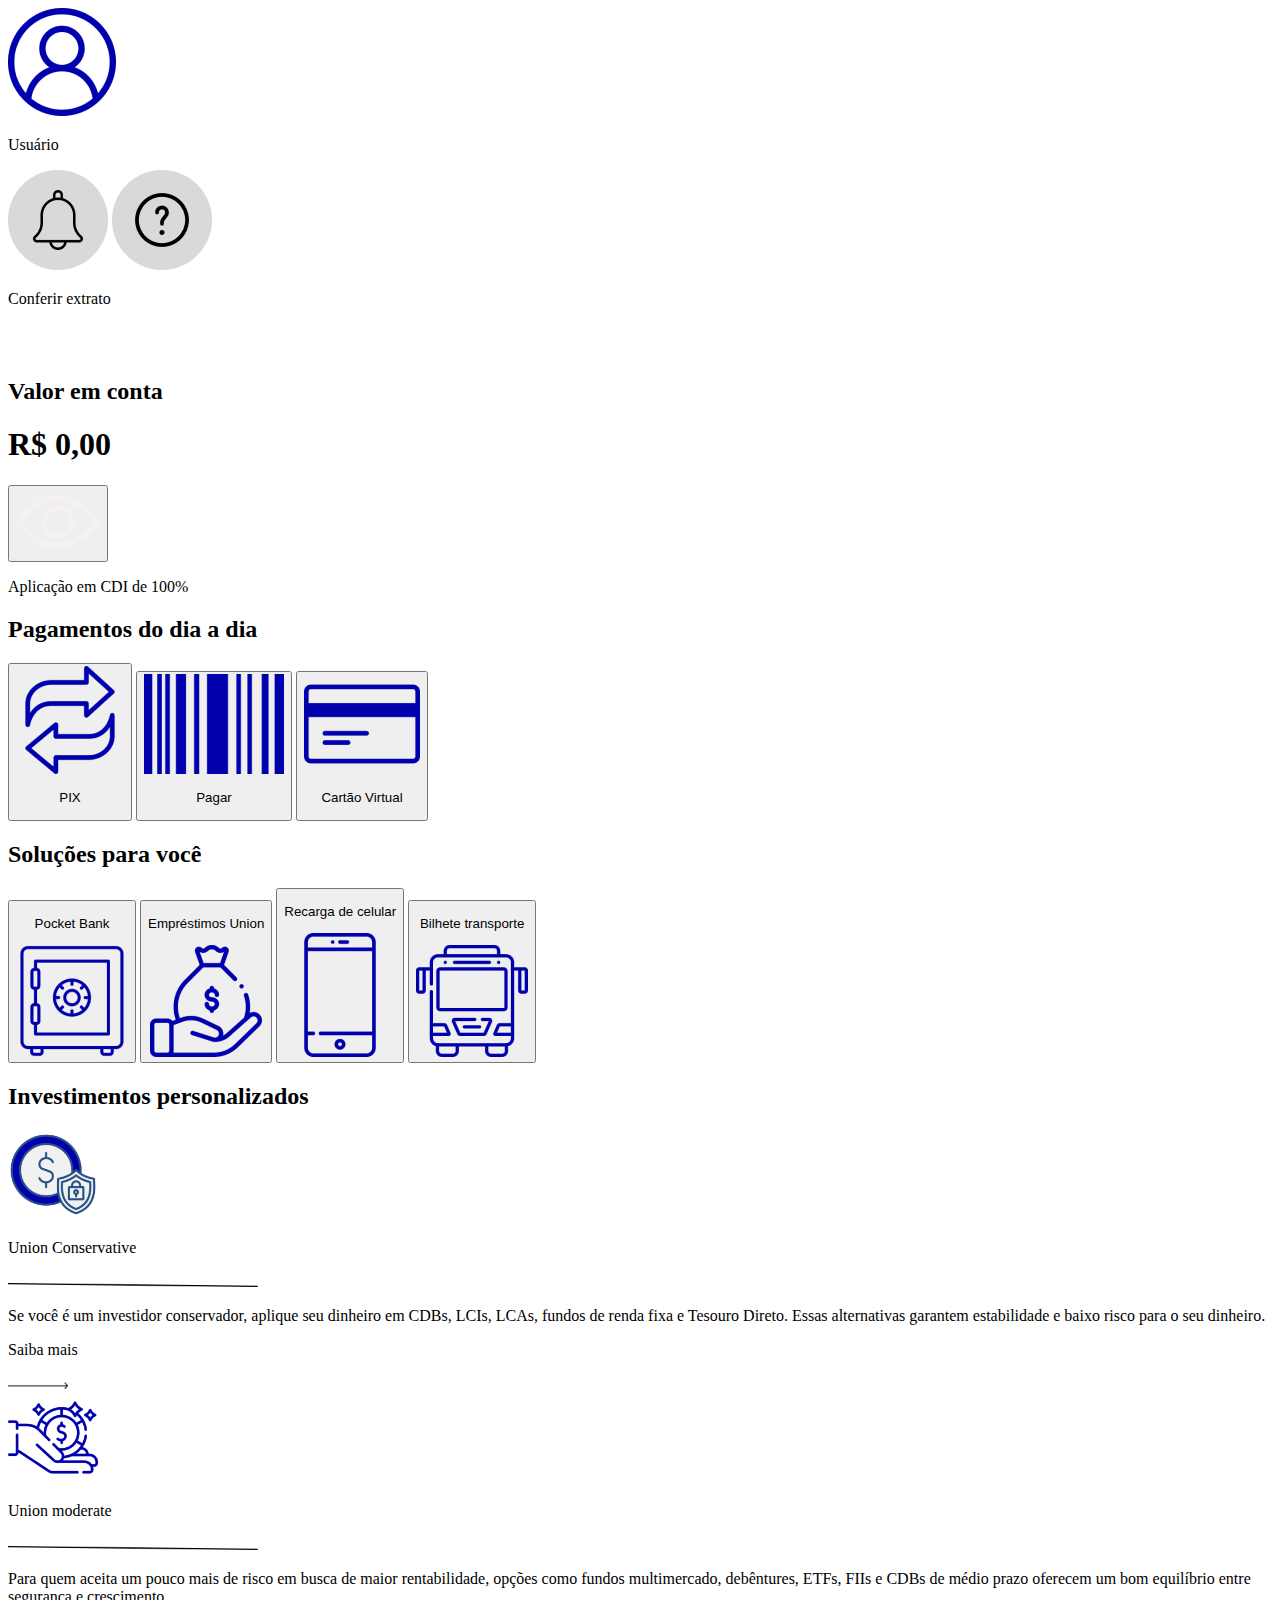
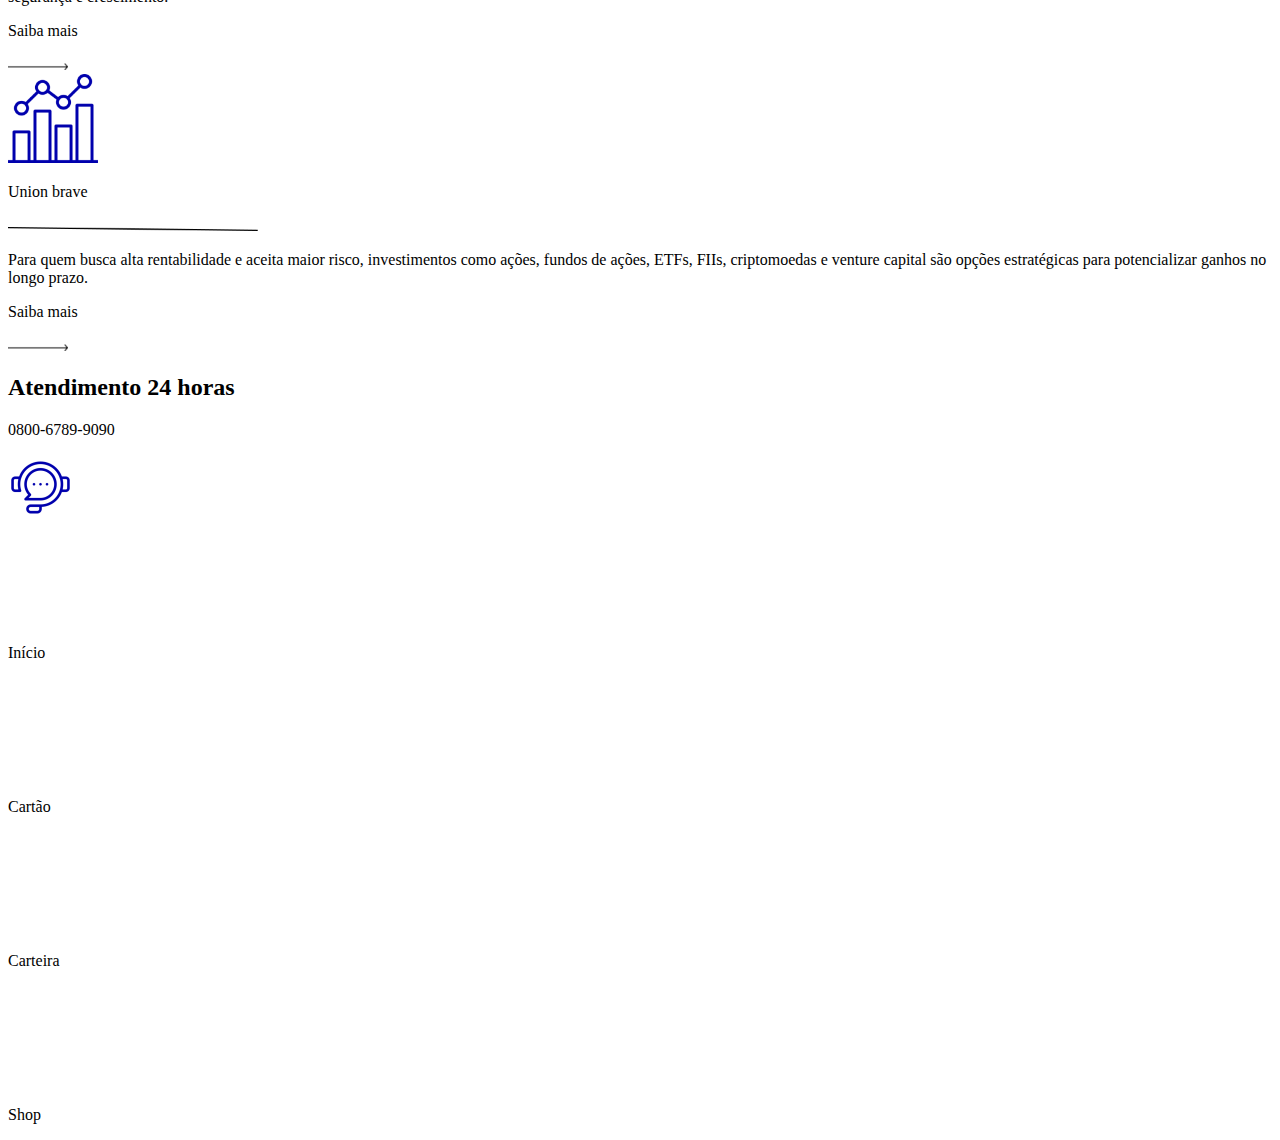
<file: conta.html>
<!DOCTYPE html>
<html lang="pt-br">
<head>
    <meta charset="UTF-8">
    <meta name="viewport" content="width=device-width, initial-scale=1.0">
    <title>Union Bank</title>
    <link rel="stylesheet" href="./css/conta.css">
</head>
<body>
    <header class="acesso__usuario">
        <div class="perfil__usuario">
            <img class="icone" src="./css/images/usuario.png" alt="Ícone de perfil usuário">
            <p id="perfil" class="identificador">Usuário</p>
        </div>
        <div class="opcoes__usuario">
            <img class="icone" src="./css/images/sino.png" alt="Ícone de notificações">
            <img class="icone" src="./css/images/ajuda.png" alt="ícone de ajuda">
        </div>
    </header>

    <section class="saldo__conta">
        <div class="opcao__extrato">
            <p class="descricao__extrato">Conferir extrato</p>
            <img class="seta__extrato" src="./css/images/seta.png" alt="Ícone seta">
        </div>
        <div class="titulo__saldo">
            <h2>Valor em conta</h2>
        </div>
        <div class="saldo__visibilidade">
            <h1 class="saldo">R$ 0,00</h1>
            <button class="opcao__visibilidade">
                <img class="imagem__visibilidade" src="./css/images/visivel.png" alt="Ícone visibilidade">
            </button>
        </div>
        <div class="rendimento__saldo">
            <p>Aplicação em CDI de 100%</p>
        </div>
    </section>

    <section class="pagamentos__opcoes">
        <div class="titulo__secoes">
            <h2>Pagamentos do dia a dia</h2>
        </div>
        <div class="botoes__pagamentos">
            <button class="pagamento pagamento__pix">
                <img class="imagem__pagamento" src="./css/images/pix.png" alt="Ícone PIX">
                <p class="titulo__pagamento">PIX</p>
            </button>
            <button class="pagamento pagamento__boleto">
                <img class="imagem__pagamento" src="./css/images/codigo.png" alt="Ícone código de barras">
                <p class="titulo__pagamento">Pagar</p>
            </button>
            <button class="pagamento pagamento__cartao">
                <img class="imagem__pagamento" src="./css/images/cartao.png" alt="Ícone cartão">
                <p class="titulo__pagamento">Cartão Virtual</p>
            </button>
        </div>
    </section>

    <section class="solucoes__banco">
        <div class="titulo__secoes">
            <h2>Soluções para você</h2>
        </div>
        <button class="botao__solucao">
            <p class="titulo__solucao">Pocket Bank</p>
            <img class="imagem__solucao cofre__pocket" src="./css/images/pocket-bank.png" alt="Ícone cofre">
        </button>
        <button class="botao__solucao">
            <p class="titulo__solucao">Empréstimos Union</p>
            <img class="imagem__solucao emprestimo__union" src="./css/images/emprestimos-union.png" alt="Ícone mão com saco de dinheiro">
        </button>
        <button class="botao__solucao">
            <p class="titulo__solucao">Recarga de celular</p>
            <img class="imagem__solucao recarga__celular" src="./css/images/recarga-celular.png" alt="Ícone celular">
        </button>
        <button class="botao__solucao">
            <p class="titulo__solucao">Bilhete transporte</p>
            <img class="imagem__solucao bilhete__transporte" src="./css/images/bilhete-transporte.png"/>
    </section>

    <section class="investimentos__acesso">
        <div class="titulo__secoes">
            <h2>Investimentos personalizados</h2>
        </div>
        <div class="opcoes__investimentos">
            <div class="imagem__investimento">
                <img src="./css/images/conservative.png" alt="Ícone investidor conservador"  width="90px" height="89px">
            </div>
            <p class="titulo__investimento">Union Conservative</p>
            <img src="./css/images/linha-estilo.png" alt="Linha de estilo" class="estilo" width="250px">
            <p class="descricao__investimento">Se você é um  investidor conservador, aplique seu dinheiro em CDBs, LCIs, LCAs, 
                fundos de renda fixa e Tesouro Direto. Essas alternativas garantem estabilidade e baixo risco para o seu dinheiro.</p>
            <div class="acesso__conteudo">
                <p>Saiba mais</p>
                <img src="./css/images/seta-conteudo.png" alt="Seta Saiba mais" width="60px">
            </div>    
        </div>

        <div class="opcoes__investimentos">
            <div class="imagem__investimento">
                <img src="./css/images/moderate.png" alt="Ícone investidor moderador" width="90px" height="89px">
            </div>
            <p class="titulo__investimento">Union moderate</p>
            <img src="./css/images/linha-estilo.png" alt="Linha de estilo" class="estilo" width="250px">
            <p class="descricao__investimento">Para quem aceita um pouco mais de risco em busca de maior rentabilidade, opções 
                como fundos multimercado, debêntures, ETFs, FIIs e CDBs de médio prazo oferecem um bom equilíbrio entre segurança e crescimento.</p>
            <div class="acesso__conteudo">
                <p>Saiba mais</p>
                <img src="./css/images/seta-conteudo.png" alt="Seta Saiba mais" width="60px">
            </div>       
        </div>

        <div class="opcoes__investimentos">
            <div class="imagem__investimento">
                <img src="./css/images/brave.png" alt="Ícone investidor arrojado" width="90px" height="89px">
            </div>
            <p class="titulo__investimento">Union brave</p>
            <img src="./css/images/linha-estilo.png" alt="Linha de estilo" class="estilo" width="250px">
            <p class="descricao__investimento">Para quem busca alta rentabilidade e aceita maior risco, investimentos como ações, fundos 
                de ações, ETFs, FIIs, criptomoedas e venture capital são opções estratégicas para potencializar ganhos no longo prazo.</p>
            <div class="acesso__conteudo">
                <p>Saiba mais</p>
                <img src="./css/images/seta-conteudo.png" alt="Seta Saiba mais" width="60px">
            </div>       
        </div>
    </section>

    <section class="atendimento__acesso">
        <div class="informacoes">
            <h2>Atendimento 24 horas</h2>
            <p>0800-6789-9090</p>
        </div>
        <div class="imagem__atendimento">
            <img src="./css/images/atendimento.png" alt="Ícone atendimento" width="65px" height="65px">
        </div>
    </section>



    <footer class="menu__acesso">
        <div class="opcao__menu">
            <img class="imagem__menu" src="./css/images/inicio-menu.png" alt="Ícone casa">
            <p class="titulo__menu">Início</p>
        </div>
        <div class="opcao__menu">
            <img class="imagem__menu" src="./css/images/cartao-menu.png" alt="Ícone cartão">
            <p class="titulo__menu">Cartão</p>
        </div>
        <div class="opcao__menu">
            <img class="imagem__menu" src="./css/images/carteira-menu.png" alt="Ícone carteira">
            <p class="titulo__menu">Carteira</p>
        </div>
        <div class="opcao__menu">
            <img class="imagem__menu" src="./css/images/shop-menu.png" alt="Ícone sacola">
            <p class="titulo__menu">Shop</p>
        </div>
    </footer>
<script src="./js/script.js"></script>
    
</body>
</html>
</file>
<file: css/conta.css>
:root{
    --azul-principal: #0000AD;
    --cor-principal-fonte: #000000;
    --cor-secundaria-fonte: #FFFFFF;
    --fonte-principal: 'DM Sans', sans-serif;
    --fonte-subtitulo: 18px;
    --fonte-titulo: 24px;
    --fonte-descricao: 12px;
    --fonte-opcoes: 13px;
    --cor-hover-elementos: #1919A5;
}

@media (max-width: 667px){
    *{
        margin: 0;
        padding: 0;
    }

    button{
        border: none;
        background: none;
    }

    body{
        max-width: 85%;
        margin: 0 auto;
        font-family: var(--fonte-principal);
        padding-bottom: 80px;
        
    }



    /*Cabeçalho*/

    .acesso__usuario{
        width: 100%;
        display: flex;
        margin: 2rem 0;
        justify-content: space-between;
    }

    .perfil__usuario{
        display: flex;
        align-items: center;
        gap: .5rem;
    }

    .identificador{
        font-size: 14px;
        font-weight: bold;
    }

    .icone{
        width: 2.5rem;
        height: 2.5rem;
    }

    .opcoes__usuario{
        display: flex;
        gap: 1rem;
    }



    /* Section Saldo */

    .saldo__conta{
        background-color: var(--azul-principal);
        padding: 2rem 1.5rem;
        border-radius: 10px;
        color: var(--cor-secundaria-fonte);
        height: 217px;
        margin-bottom: 3rem;
    }

    .opcao__extrato{
        display: flex;
        align-items: center;
        justify-content: end;
        gap: .5rem;
       font-size: var(--fonte-descricao); 
       margin-bottom: 3rem;
       
    }

    .seta__extrato{
        width: 3rem;
    }

    .titulo__saldo{
        margin-bottom: 2rem;
    }

    .titulo__saldo h2{
        font-size: 20px;
    }

    .saldo__visibilidade{
        display: flex;
        align-items: center;
        justify-content: space-between;
        font-size: var(--fonte-titulo);
        margin-bottom: 2rem;
    }


    .opcao__visibilidade img{
        width: 2rem;
    }

    .rendimento__saldo p{
        font-size: var(--fonte-descricao);
    }



    /* Section Pagamentos */

    .pagamentos__opcoes{
        margin-bottom: 3.5rem;
    }

    
    .titulo__pagamento{
        font-weight: bold;
        font-size: var(--fonte-descricao);
    }

    .botoes__pagamentos{
        display: flex;
        gap: 2rem;
    }

    .pagamento{
        display: flex;
        flex-direction: column;
        align-items: center;
        justify-content: center;
        box-shadow: -10px 10px 5px rgba(0, 0, 0, 0.2);
        width: 160px;
        height: 90px;
        border-radius: 8px;
        transition: 0.2s ease;
        color: var(--cor-principal-fonte);
    }

    .imagem__pagamento{
        width: 40px;
        height: 40px;
        margin: .5rem 0;
    }

    .titulo__secoes{
        font-weight: bold;
        font-size: var(--fonte-descricao);
        margin-bottom: 2rem;
    }

    


    /* Section Soluções */

    .solucoes__banco{
        margin-bottom: 3.5rem;
    }

    .botao__solucao{
        display: flex;
        align-items: center;
        padding: 1rem;
        justify-content: space-between;
        margin-bottom: 2rem;
        border-radius: 10px;
        box-shadow: -10px 10px 5px rgba(0, 0, 0, 0.2);
        color: var(--cor-principal-fonte);
        width: 325px;
        height: 66px;
    }

    .imagem__solucao{
        width: 40px;
        height: 40px;
    }

    .recarga__celular{
        width: 28px;
    }

    .titulo__solucao{
        font-size: var(--fonte-opcoes);
        font-weight: bold;
    }


    /* Section Investimentos */

    .investimentos__acesso{
        margin-bottom: 4rem;
        width: 100%;
    }


    .opcoes__investimentos{
        width: 250px;
        height: 319px;
        border: 0.5px solid var(--cor-principal-fonte);
        border-radius: 10px;
        margin-bottom: 2rem;
        padding: 2rem;
        display: flex;
        flex-direction: column;
    }

    .imagem__investimento{
        text-align: center;
    }

    .acesso__conteudo{
        text-align: right;
        margin: 1rem 0 0 4rem;
    }

    .acesso__conteudo p{
        font-size: var(--fonte-descricao);
        font-weight: 600;
    }

    .titulo__investimento{
        font-size: var(--fonte-subtitulo);
        font-weight: bold;
        margin: 2rem 0rem;
    }

    .descricao__investimento{
        font-size: var(--fonte-descricao);
        padding-right: 1rem;
        margin-top: 1rem;
    }

    /* Seção Atendimento */

    .atendimento__acesso{
        margin-bottom: 3.5rem;
        text-align: center;
    }

    .informacoes{
        display: flex;
        flex-direction: column;
        align-items: center;
        gap: 1rem;
        margin-bottom: 1rem;
    }

    .informacoes h2 {
        font-size: var(--fonte-subtitulo);
    }

    .informacoes p{
        font-size: var(--fonte-subtitulo);
        font-style: italic;
    }
    

    /* Rodapé */

    .menu__acesso{
        width: 95%;
        height: 60px;
        align-items: center;
        background-color: var(--azul-principal);
        border-radius: 20px;
        display: flex;
        gap: 2.5rem;
        justify-content: center;
        position: fixed;
        bottom: 2%;
        left: 50%;
        transform: translateX(-50%);

    }

    .opcao__menu{
        display: flex;
        flex-direction: column;
        align-items: center;
        gap: .5rem;
    }

    .titulo__menu{
        color: var(--cor-secundaria-fonte);
        font-size: 13px;
    }

    .imagem__menu{
        width: 25px;
        height: 25px;
    }
}
</file>
